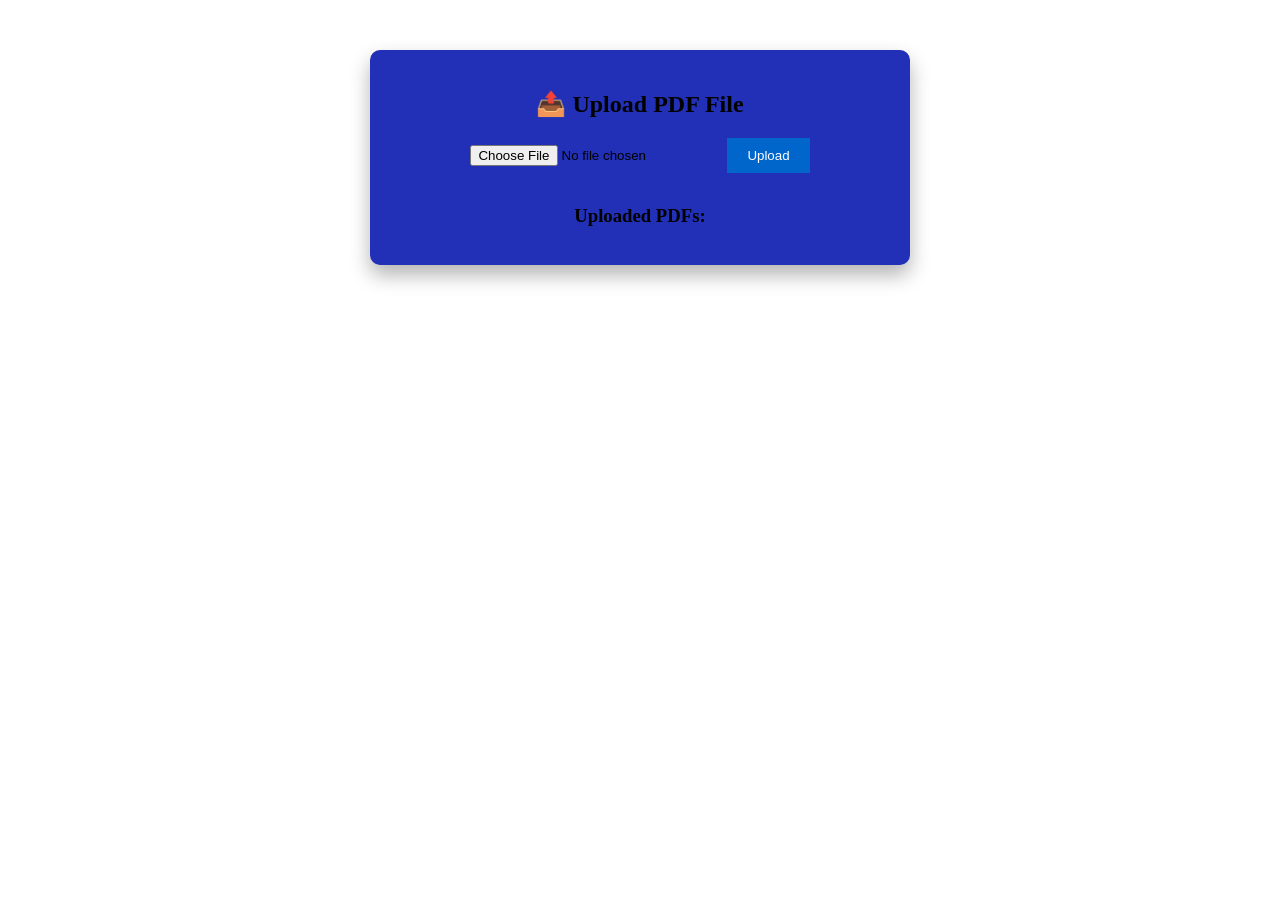
<file: upload.html>
<!DOCTYPE html>
<html lang="en">
<head>
  <meta charset="UTF-8">
  <title>Upload PDF - IBBU Portal</title>
  <link rel="stylesheet" href="style.css">
</head>
<body>

  <div class="container">
    <h2>📤 Upload PDF File</h2>
    
    <form id="uploadForm">
      <input type="file" id="pdfFile" accept="application/pdf" required>
      <button type="submit">Upload</button>
    </form>

    <h3>Uploaded PDFs:</h3>
    <ul id="pdfList"></ul>
  </div>

  <script src="upload.js"></script>
</body>
</html>
</file>
<file: style.css>
body.welcome {
    background: linear-gradient(135deg, #1e3c72, #2a5298);
    font-family: 'Segoe UI', sans-serif;
    color: rgb(8, 8, 8);
    text-align: center;
    padding: 100px 20px;
  }
  
  .container {
    background: rgba(255, 255, 255, 0.1);
    padding: 40px;
    border-radius: 10px;
    max-width: 500px;
    margin: auto;
    box-shadow: 0 10px 20px rgba(0,0,0,0.3);
  }
  
  h1 span {
    color: gold;
  }
  
  .btn {
    display: inline-block;
    padding: 10px 20px;
    background: gold;
    color: black;
    text-decoration: none;
    border-radius: 5px;
    font-weight: bold;
  }
  .auth-page {
    background: linear-gradient(to bottom right, #2c3e50, #3498db);
    color: #700a0a;
    font-family: 'Segoe UI', sans-serif;
    display: flex;
    justify-content: center;
    align-items: center;
    height: 100vh;
  }
  
  .form-container {
    background: rgba(255, 255, 255, 0.1);
    padding: 40px;
    border-radius: 10px;
    width: 100%;
    max-width: 400px;
    text-align: center;
    box-shadow: 0 10px 20px rgba(0,0,0,0.3);
  }
  
  .form-container input {
    width: 100%;
    margin: 10px 0;
    padding: 12px;
    border: none;
    border-radius: 5px;
  }
  
  .form-container .btn {
    background: gold;
    color: black;
    border: none;
    width: 100%;
    padding: 12px;
    font-weight: bold;
    border-radius: 5px;
    cursor: pointer;
  }
  .container {
    max-width: 500px;
    margin: 50px auto;
    text-align: center;
    background: #2130b6;
    padding: 20px;
    border-radius: 10px;
  }
  input[type="file"] {
    margin-bottom: 20px;
  }
  button {
    padding: 10px 20px;
    background: #0066cc;
    color: white;
    border: none;
    cursor: pointer;
  }
  ul {
    text-align: left;
  }
  .logo {
    width: 80px;
    height: 80px;
    margin-bottom: 10px;
  }
</file>
